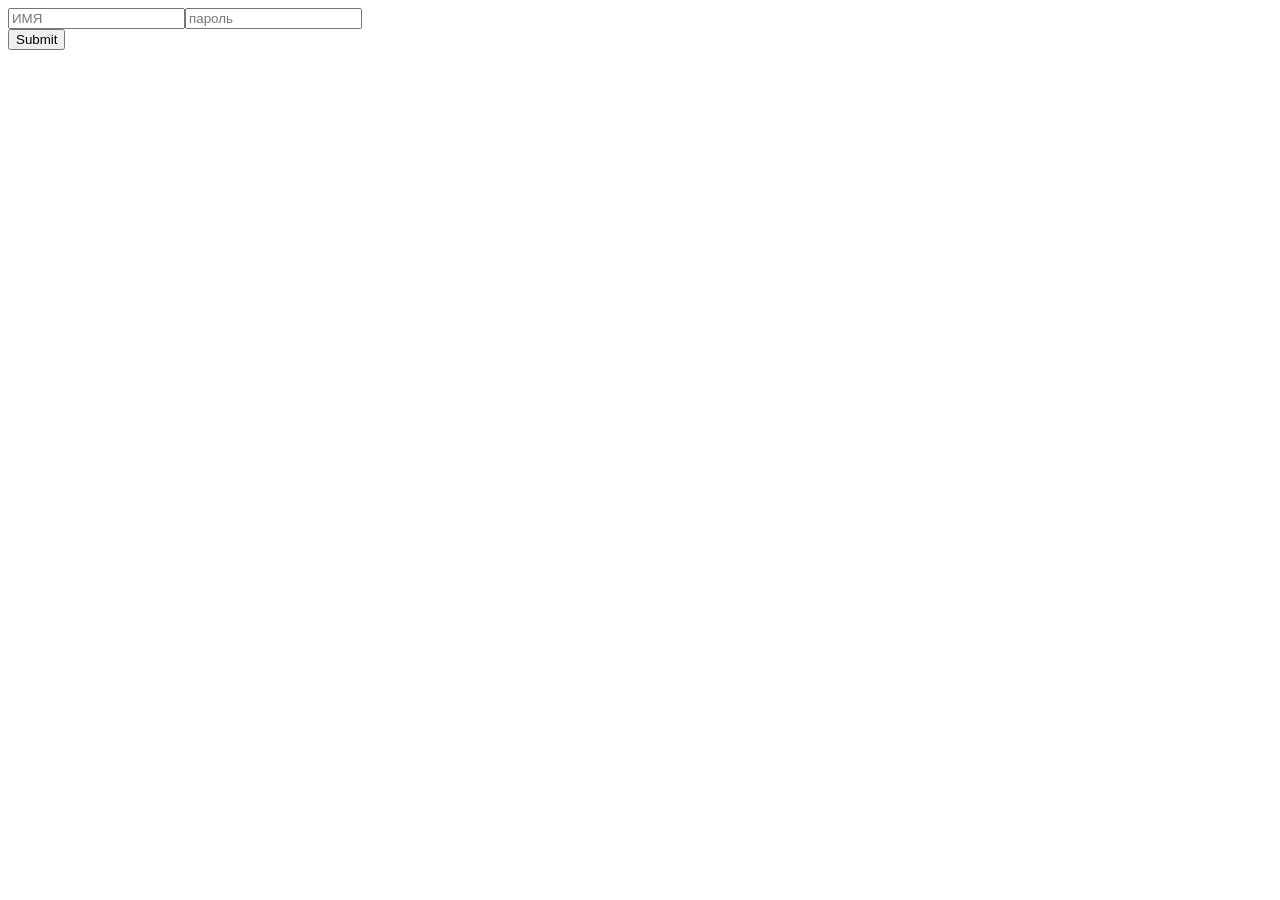
<file: index.html>
<!DOCTYPE html>
<html lang="en">
<head>
    <meta charset="UTF-8">
    <meta name="viewport" content="width=device-width, initial-scale=1.0">
    <title>Регистрация</title>
</head>
<body>
    <noscript>
      <div class="error">
          <div class="error__icon">
              <svg xmlns="http://www.w3.org/2000/svg" width="24" viewBox="0 0 24 24" height="24" fill="none"><path fill="#393a37" d="m13 13h-2v-6h2zm0 4h-2v-2h2zm-1-15c-1.3132 0-2.61358.25866-3.82683.7612-1.21326.50255-2.31565 1.23915-3.24424 2.16773-1.87536 1.87537-2.92893 4.41891-2.92893 7.07107 0 2.6522 1.05357 5.1957 2.92893 7.0711.92859.9286 2.03098 1.6651 3.24424 2.1677 1.21325.5025 2.51363.7612 3.82683.7612 2.6522 0 5.1957-1.0536 7.0711-2.9289 1.8753-1.8754 2.9289-4.4189 2.9289-7.0711 0-1.3132-.2587-2.61358-.7612-3.82683-.5026-1.21326-1.2391-2.31565-2.1677-3.24424-.9286-.92858-2.031-1.66518-3.2443-2.16773-1.2132-.50254-2.5136-.7612-3.8268-.7612z"></path></svg>
          </div>
          <div class="error__title">Включите JavaScript иначе сайт не будет работать!</div>
      </div>
      <style>
      .error {
        font-family: system-ui, -apple-system, BlinkMacSystemFont, 'Segoe UI', Roboto, Oxygen, Ubuntu, Cantarell, 'Open Sans', 'Helvetica Neue', sans-serif;
        width: 320px;
        padding: 12px;
        display: flex;
        flex-direction: row;
        align-items: center;
        justify-content: start;
        background: #EF665B;
        border-radius: 8px;
        box-shadow: 0px 0px 5px -3px #111;
      }
      
      .error__icon {
        width: 20px;
        height: 20px;
        transform: translateY(-2px);
        margin-right: 8px;
      }
      
      .error__icon path {
        fill: #fff;
      }
      
      .error__title {
        font-weight: 500;
        font-size: 14px;
        color: #fff;
      }
      </style>
    </noscript>
    <div id="main">
        <input type="name" placeholder="ИМЯ"><input type="password" placeholder="пароль">
        <br><a href="index1.html"><input type="submit"></a>
    </div>
</body>
</html>
</file>
